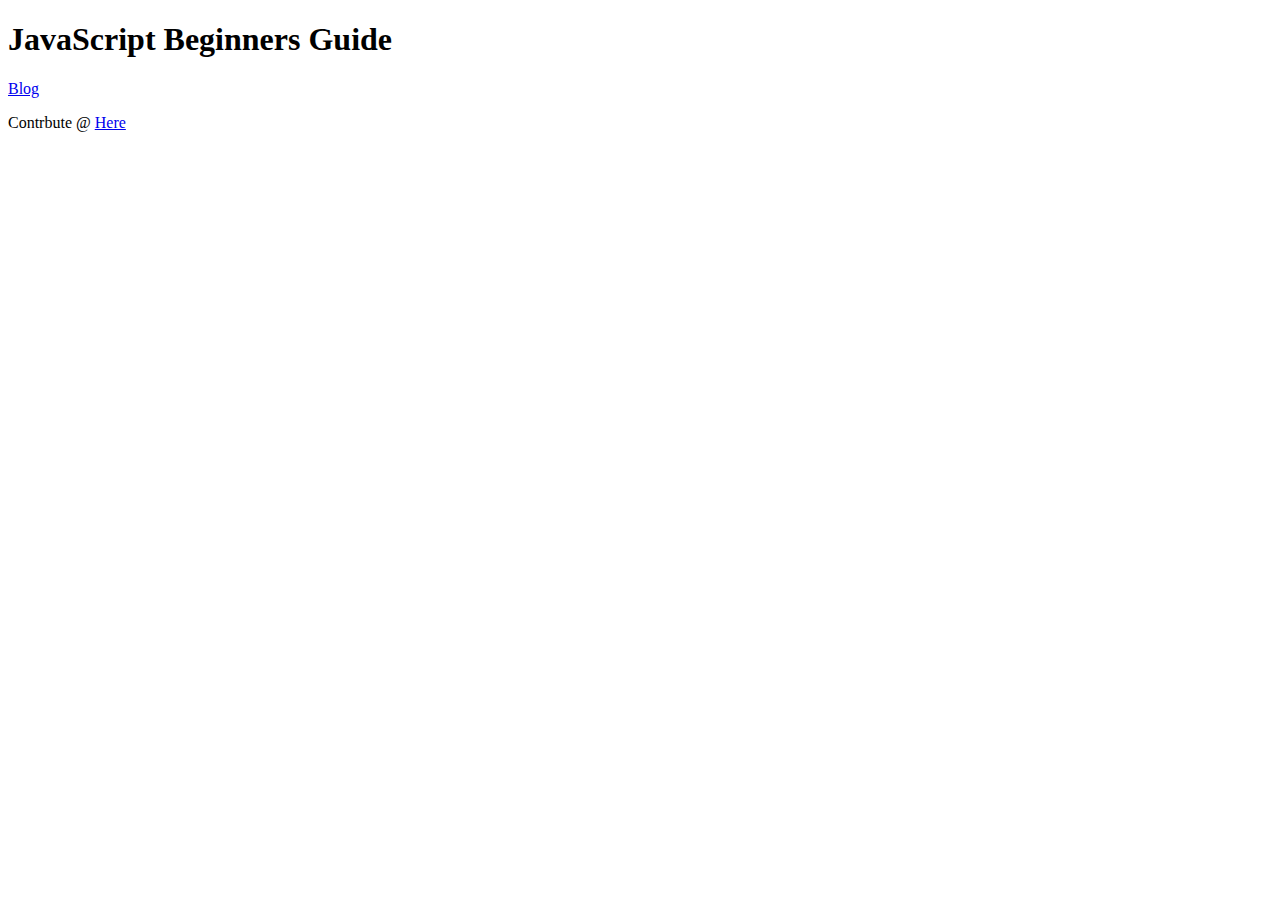
<file: index.html>
<!DOCTYPE html>
<html lang="en">
<head>
    <meta charset="UTF-8">
    <meta name="viewport" content="width=device-width, initial-scale=1.0">
    <title>Way to JavaScript</title>
</head>
<body>
    <div>
        <h1>JavaScript Beginners Guide</h1>
    </div>
    <div>
        <nav>
            <a href="/Beginner Guide/index.html">Blog</a>
        </nav>
    </div>
    <footer>
        <p>Contrbute @ <a href="https://github.com/milanshresta/way-to-js">Here</a></p>
    </footer>
</body>
</html>
</file>
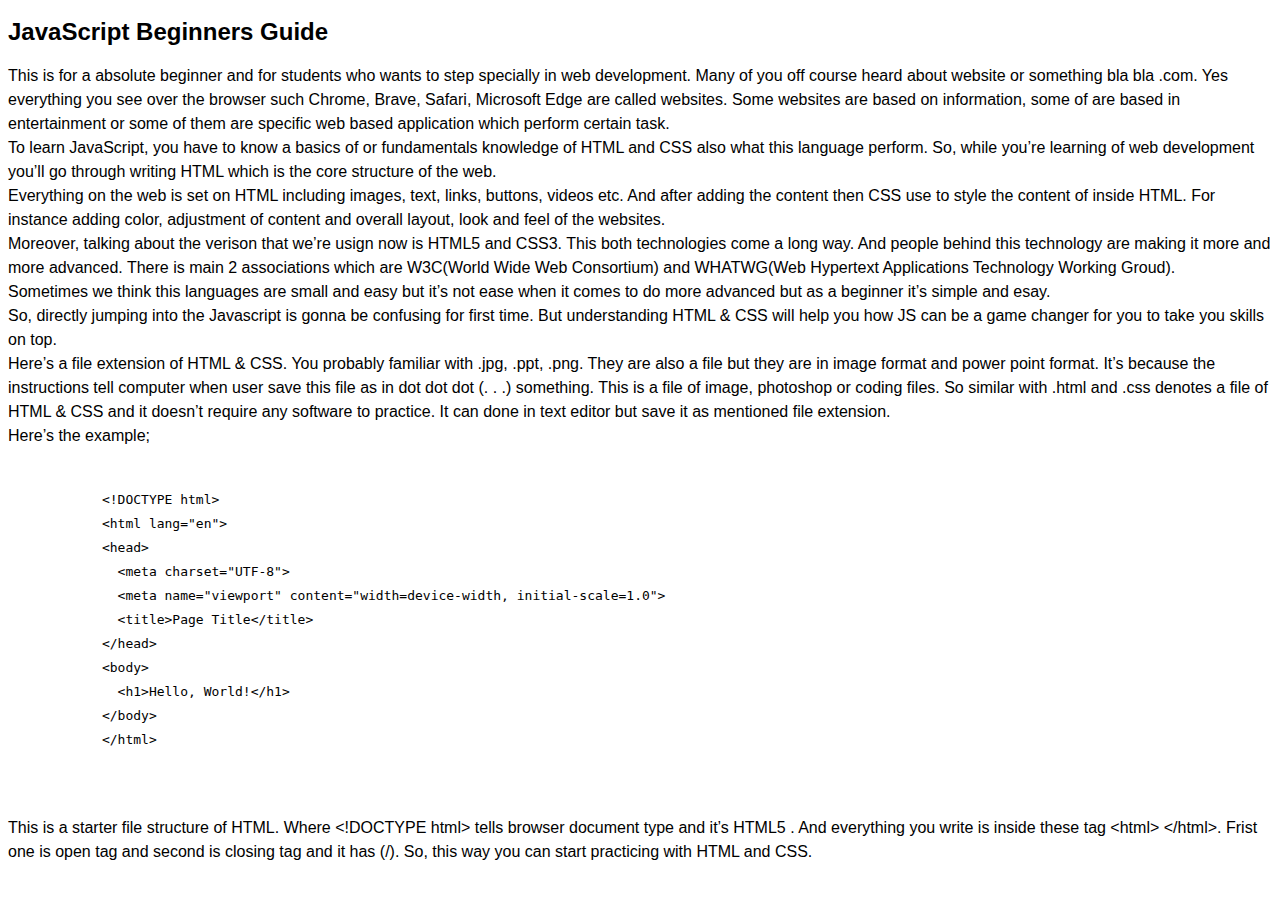
<file: Beginner Guide/index.html>
<!DOCTYPE html>
<html lang="en">

<head>
    <meta charset="UTF-8">
    <meta name="viewport" content="width=device-width, initial-scale=1.0">
    <title>Beginners Guide - JavaScript Book</title>

    <style>
        body {
            font-family: Arial, Helvetica, sans-serif;
            line-height: 1.5rem;
            user-select: none;
        }
    </style>
</head>

<body>

    <!--This is a guide article for beginners or students-->

    <!--Article tag has H1 tag for headline for article and P (Paragraph tag for information)-->
    <article>
        <h2>JavaScript Beginners Guide</h2>
        <p>This is for a absolute beginner and for students who wants to step specially in web development. Many of you
            off course heard about website or something bla bla .com. Yes everything you see over the browser such
            Chrome, Brave, Safari, Microsoft Edge are called websites. Some websites are based on information, some of
            are based in entertainment or some of them are specific web based application which perform certain task.
            <br>
            To learn JavaScript, you have to know a basics of or fundamentals knowledge of HTML and CSS also what this
            language perform. So, while you’re learning of web development you’ll go through writing HTML which is the
            core structure of the web.
            <br>
            Everything on the web is set on HTML including images, text, links, buttons, videos etc. And after adding
            the content then CSS use to style the content of inside HTML. For instance adding color, adjustment of
            content and overall layout, look and feel of the websites.
            <br>
            Moreover, talking about the verison that we’re usign now is HTML5 and CSS3. This both technologies come a
            long way. And people behind this technology are making it more and more advanced. There is main 2
            associations which are W3C(World Wide Web Consortium) and WHATWG(Web Hypertext Applications Technology
            Working Groud).
            <br>
            Sometimes we think this languages are small and easy but it’s not ease when it comes to do more advanced but
            as a beginner it’s simple and esay.
            <br>
            So, directly jumping into the Javascript is gonna be confusing for first time. But understanding HTML & CSS
            will help you how JS can be a game changer for you to take you skills on top.
            <br>
            Here’s a file extension of HTML & CSS. You probably familiar with .jpg, .ppt, .png. They are also a file but
            they are in image format and power point format. It’s because the instructions tell computer when user save
            this file as in dot dot dot (. . .) something. This is a file of image, photoshop or coding files. So
            similar with .html and .css denotes a file of HTML & CSS and it doesn’t require any software to practice. It
            can done in text editor but save it as mentioned file extension.
            <br>
            Here’s the example;
        </p>

        <pre>
          <code>
            &lt;!DOCTYPE html&gt;
            &lt;html lang="en"&gt;
            &lt;head&gt;
              &lt;meta charset="UTF-8"&gt;
              &lt;meta name="viewport" content="width=device-width, initial-scale=1.0"&gt;
              &lt;title&gt;Page Title&lt;/title&gt;
            &lt;/head&gt;
            &lt;body&gt;
              &lt;h1&gt;Hello, World!&lt;/h1&gt;
            &lt;/body&gt;
            &lt;/html&gt;
          </code>
        </pre>

        <p>This is a starter file structure of HTML. Where
            &lt;!DOCTYPE html&gt; tells browser document type and it’s HTML5 . And everything you write is inside these
            tag
            &lt;html&gt;

            &lt;/html&gt;. Frist one is open tag and second is closing tag and it has (/). So, this way you can start
            practicing with HTML and CSS.
        </p>
    </article>
</body>
<script>
    document.addEventListener('keydown', function (e) {
        // Disable Ctrl+C (Cmd+C on Mac) key combination
        if (e.ctrlKey || e.metaKey) {
            e.preventDefault();
            alert('Copying is not allowed.');
        }
    });
</script>

</html>
</file>
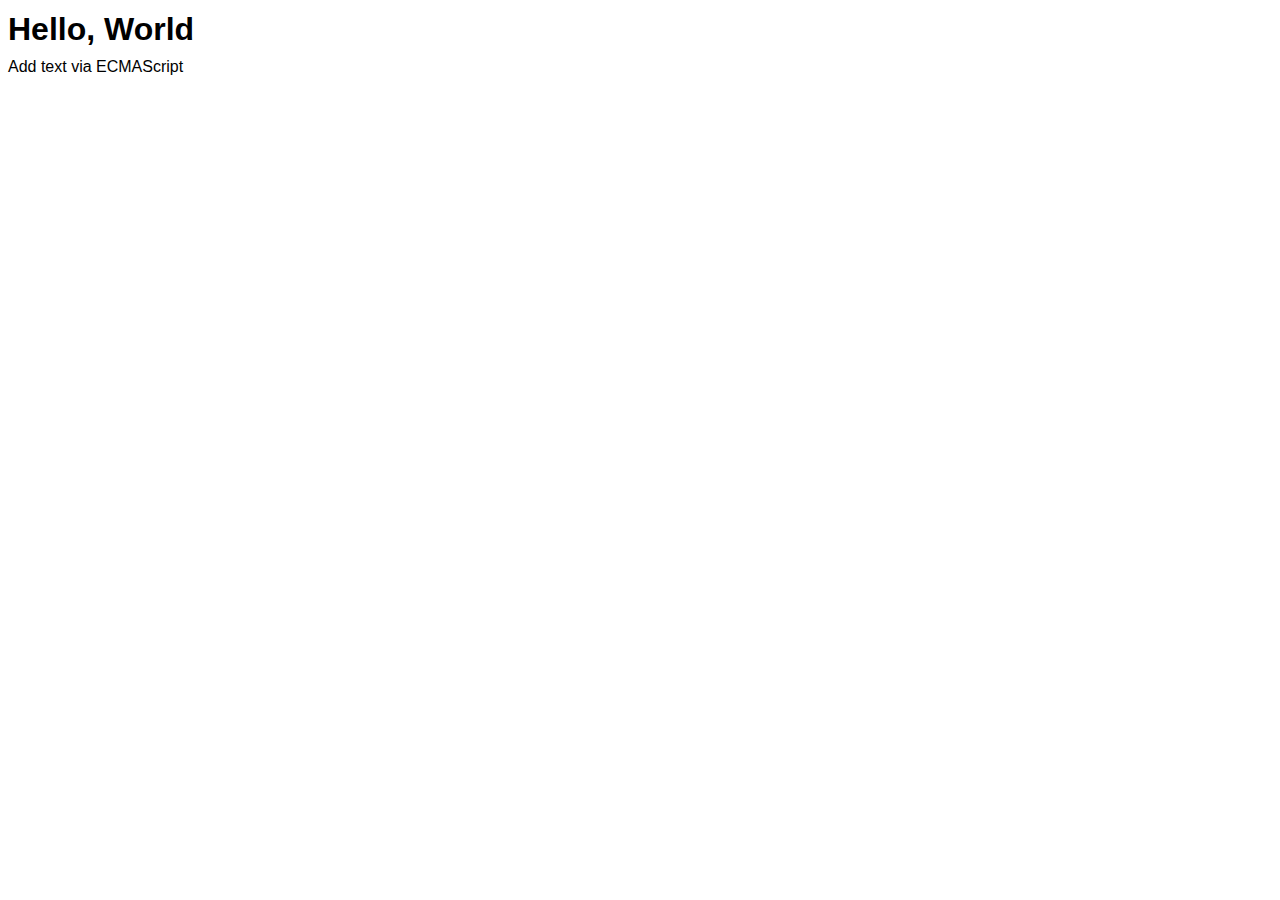
<file: Basic ES6/DOM/01/index.html>
<!DOCTYPE html>
<html lang="en">

<head>
    <meta charset="UTF-8">
    <meta name="viewport" content="width=device-width, initial-scale=1.0">
    <title>First EC6</title>
    <link rel="stylesheet" href="style.css">
</head>

<body>
    <div class="firstTest">
        <h1 id="headLine"></h1>
        <p id="subLine"></p>
    </div>

    <script src="main.js"></script>
</body>

</html>
</file>
<file: Basic ES6/DOM/01/style.css>
body {
    font-family: Arial, Helvetica, sans-serif;
}

.firstTest {
    line-height: 1rem;
}
</file>
